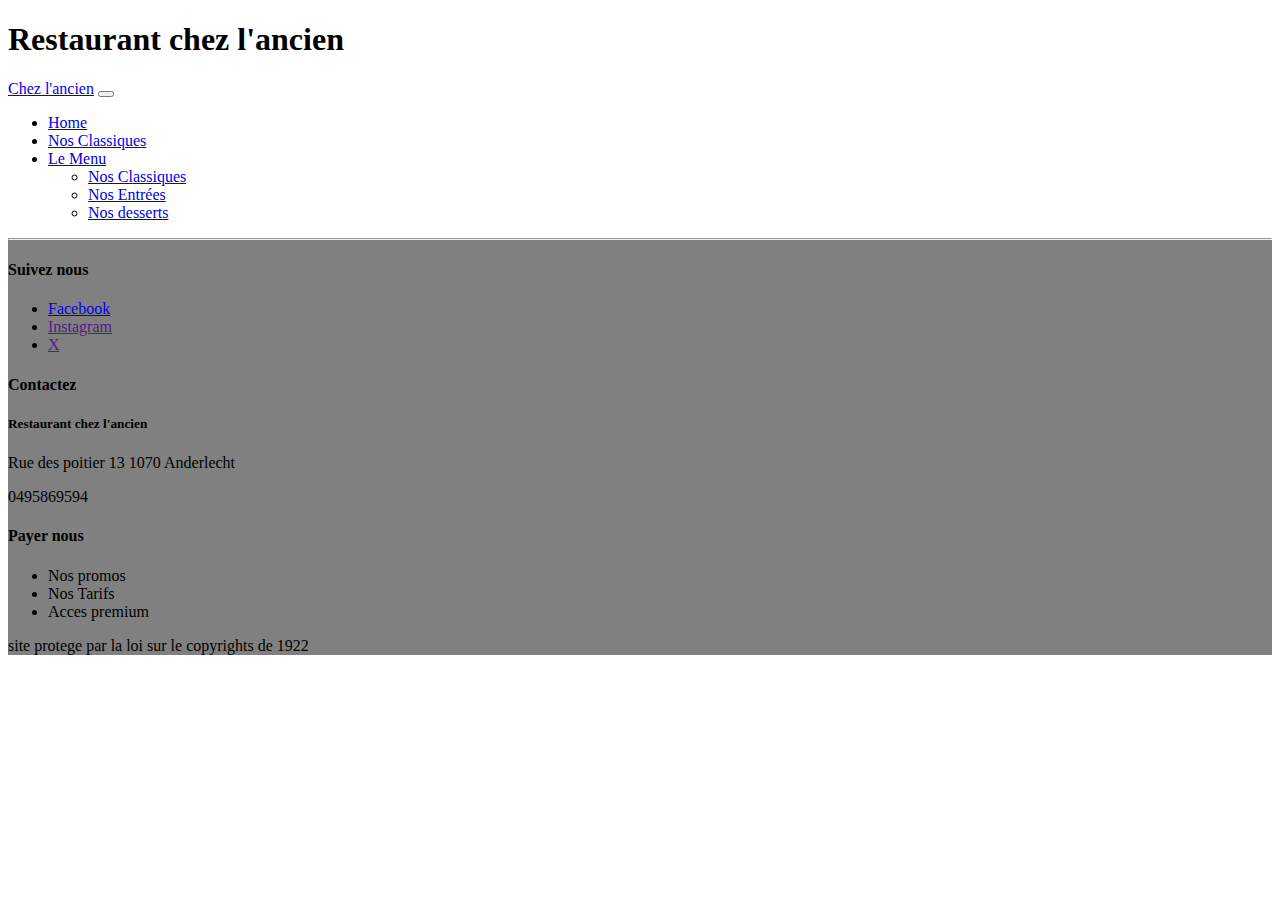
<file: page/Couscous.html>
<!DOCTYPE html>
<html lang="en">
<head>
    <meta charset="UTF-8">
    <meta name="viewport" content="width=device-width, initial-scale=1.0">
    <title>Couscous recette</title>
    <link href="https://cdn.jsdelivr.net/npm/bootstrap@5.0.2/dist/css/bootstrap.min.css" rel="stylesheet" integrity="sha384-EVSTQN3/azprG1Anm3QDgpJLIm9Nao0Yz1ztcQTwFspd3yD65VohhpuuCOmLASjC" crossorigin="anonymous">

</head>
<body class="bg-dark">
    <header id="Home" class="text-center fst-italic fw-bold text-white" >
        <h1>Restaurant chez l'ancien</H1>
      </header>
      <!-- nav  -->
      <nav class=" navbar navbar-expand-lg bg-white text-white">
        <div class="container-fluid">
          <a class="navbar-brand text-dark" href="#">Chez l'ancien</a>
          <button class="navbar-toggler" type="button" data-bs-toggle="collapse" data-bs-target="#navbarSupportedContent" aria-controls="navbarSupportedContent" aria-expanded="false" aria-label="Toggle navigation">
            <span class="navbar-toggler-icon"></span>
          </button>
          <div class="collapse navbar-collapse" id="navbarSupportedContent">
            <ul class="navbar-nav me-auto mb-2 mb-lg-0">
              <li class="nav-item">
                <a class="nav-link active text-dark" aria-current="page" href="#Home">Home</a>
              </li>
              <li class="nav-item">
                <a class="nav-link text-dark" href="#">Nos Classiques</a>
              </li>
              <li class="nav-item dropdown text-dark">
                <a class="nav-link dropdown-toggle text-dark" href="#" role="button" data-bs-toggle="dropdown" aria-expanded="false">
                  Le Menu
                </a>
                <ul class="dropdown-menu">
                  <li ><a class="text-dark dropdown-item" href="#">Nos Classiques</a></li>
                  <li><a class="text-dark dropdown-item" href="#">Nos Entrées</a></li>
                  <li><a class="text-dark dropdown-item" href="#">Nos desserts</a></li>
                </ul>
              </li>
             
            </ul>
           
          </div>
        </div>
      </nav>
<!-- fin nav -->
      



<!-- Footer -->
      <footer class="mt-5"  style="background-color: gray;">
        <section class="d-flex justify-content-around">
         <hr>
         
         <H4>Suivez nous</H3>
         <div>
         <ul>
         <li><a href="https://www.facebook.com/">Facebook</a></li>
         <li><a href="">Instagram</a></li>
         <li><a href="">X</a></li>
         </ul>
         </div>
         <div>
         <H4>Contactez</H3>
         <H5>Restaurant chez l'ancien</H5>
         <p>Rue des poitier 13 1070 Anderlecht</p>
         <P>0495869594</P>
         </div>
         <div>
         <H4>Payer nous</H3>
         <ul>
         <li>Nos promos</li>
         <li>Nos Tarifs</li>
         <li>Acces premium</li>
         </ul>
         </div>
       </section>
         <p class="text-center"> site protege par la loi sur le copyrights de 1922</p>
       
         </footer>
       















    <script src="https://cdn.jsdelivr.net/npm/bootstrap@5.0.2/dist/js/bootstrap.bundle.min.js" integrity="sha384-MrcW6ZMFYlzcLA8Nl+NtUVF0sA7MsXsP1UyJoMp4YLEuNSfAP+JcXn/tWtIaxVXM" crossorigin="anonymous"></script>
</body>
</html>
</file>
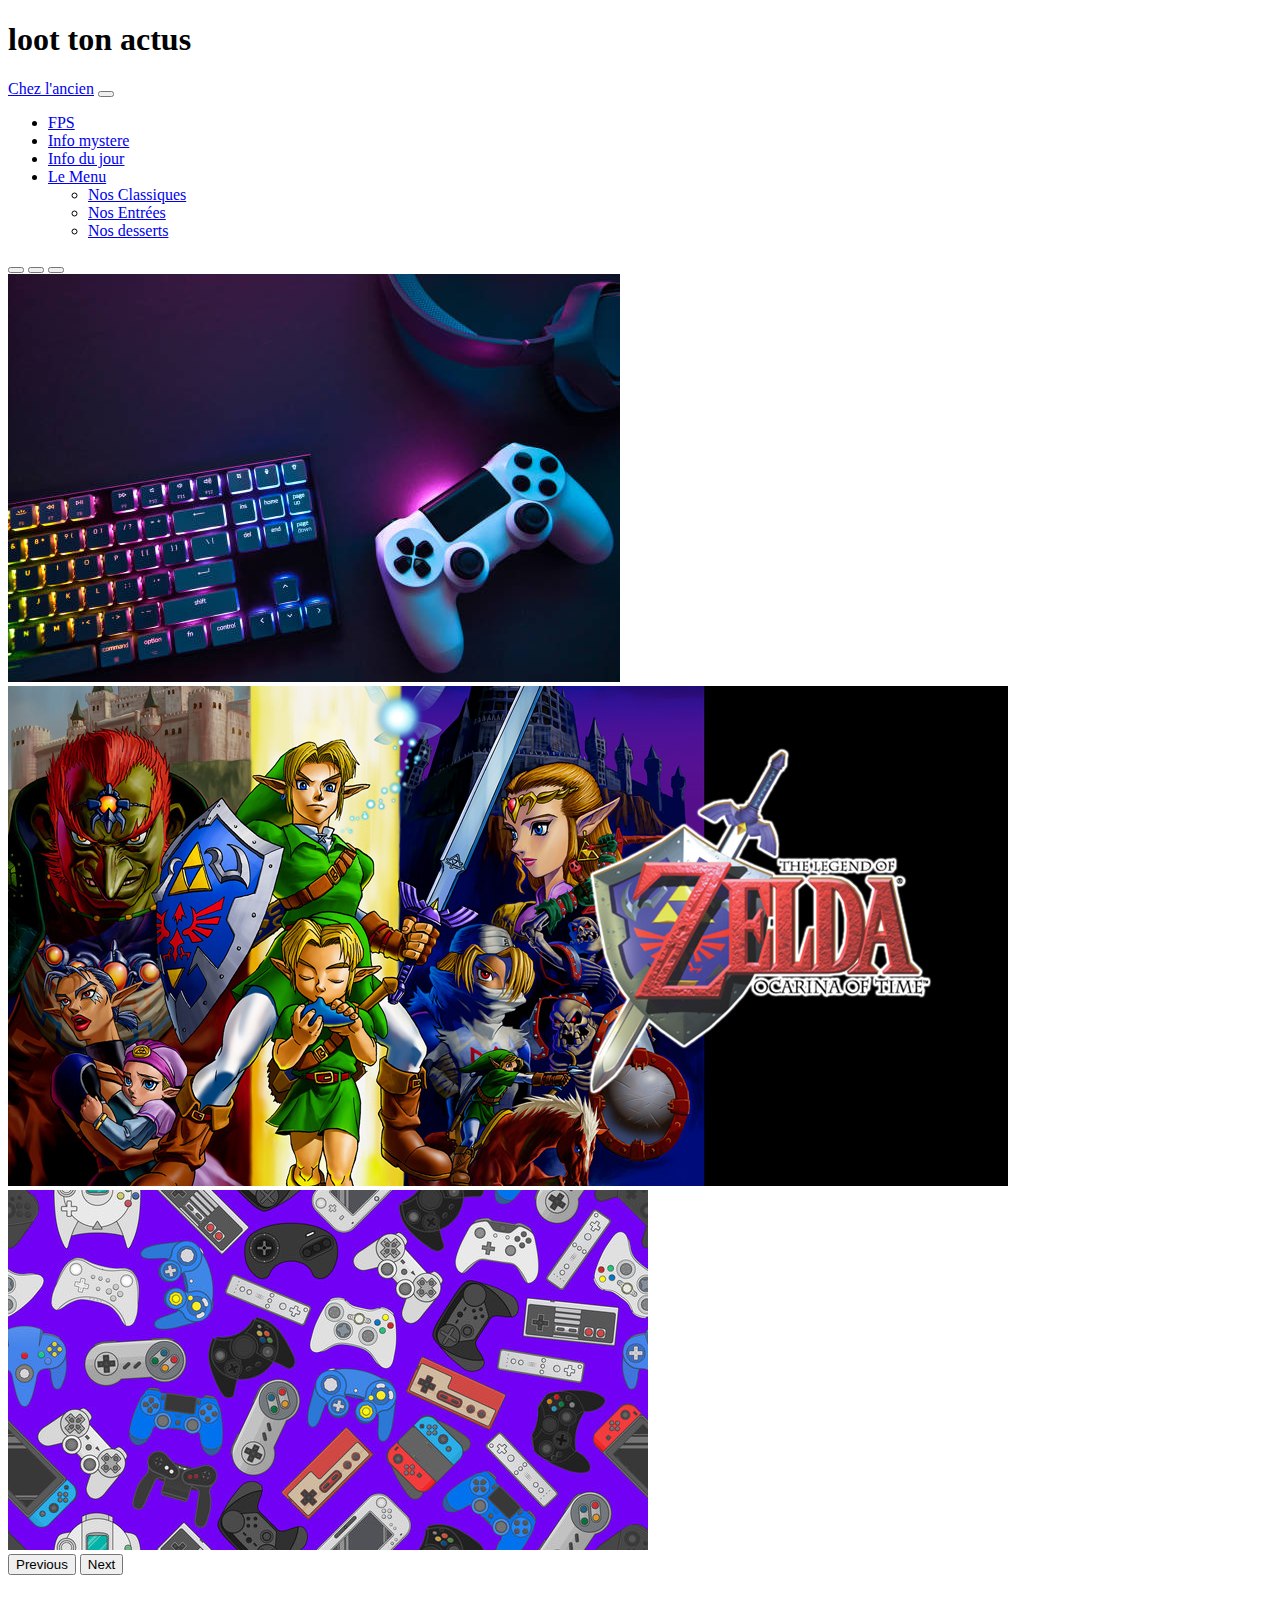
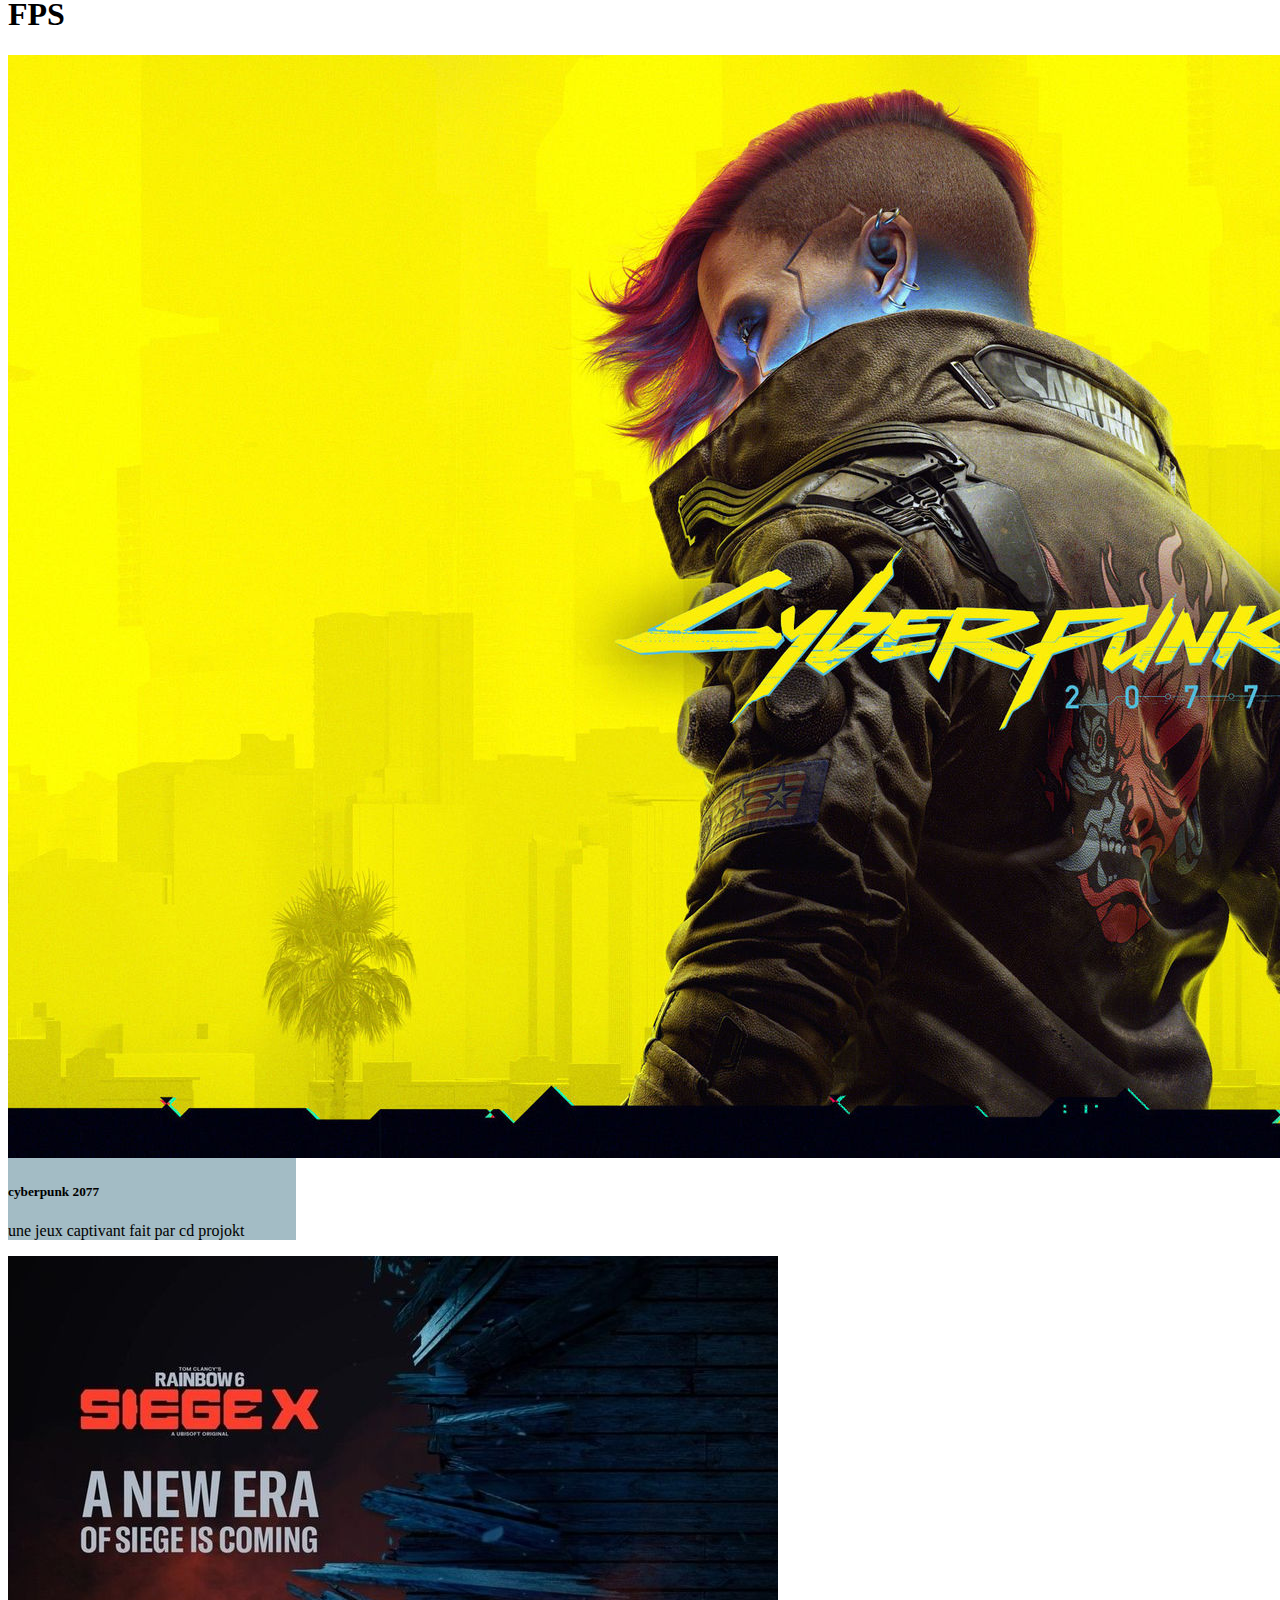
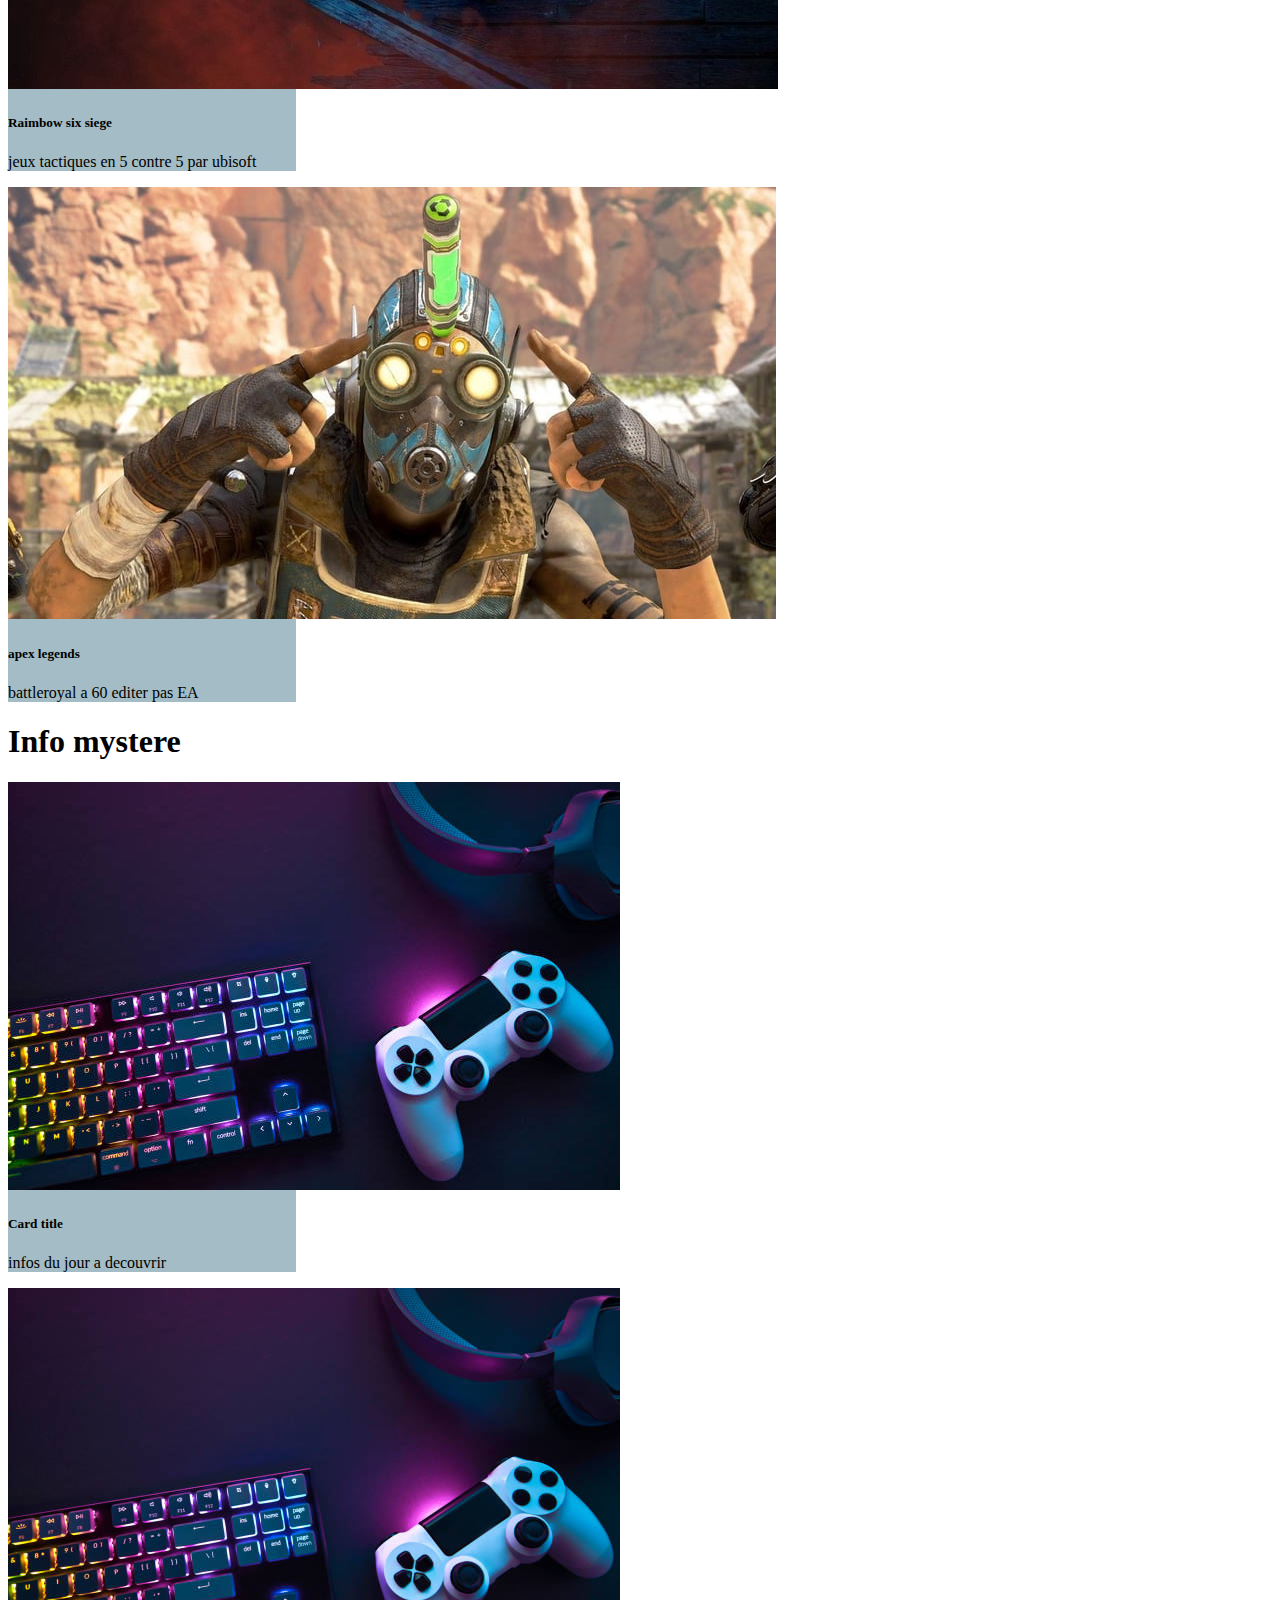
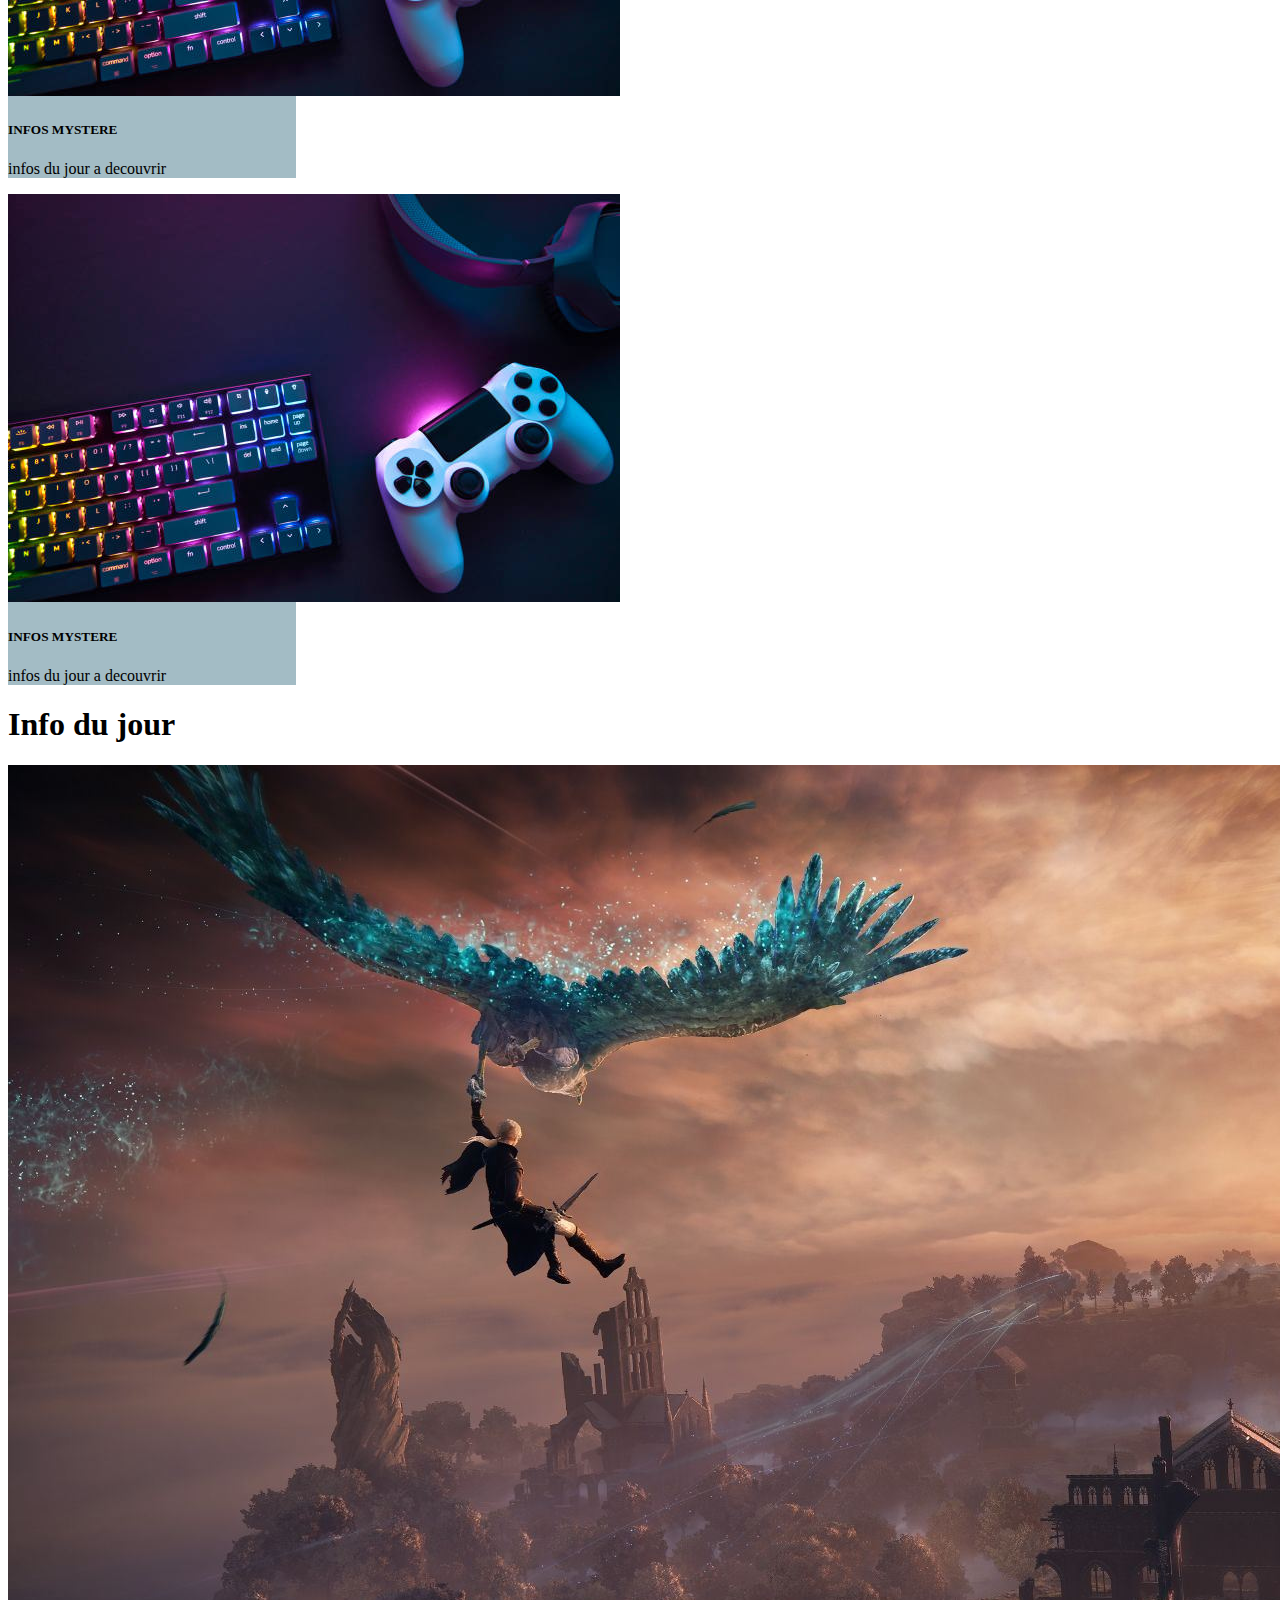
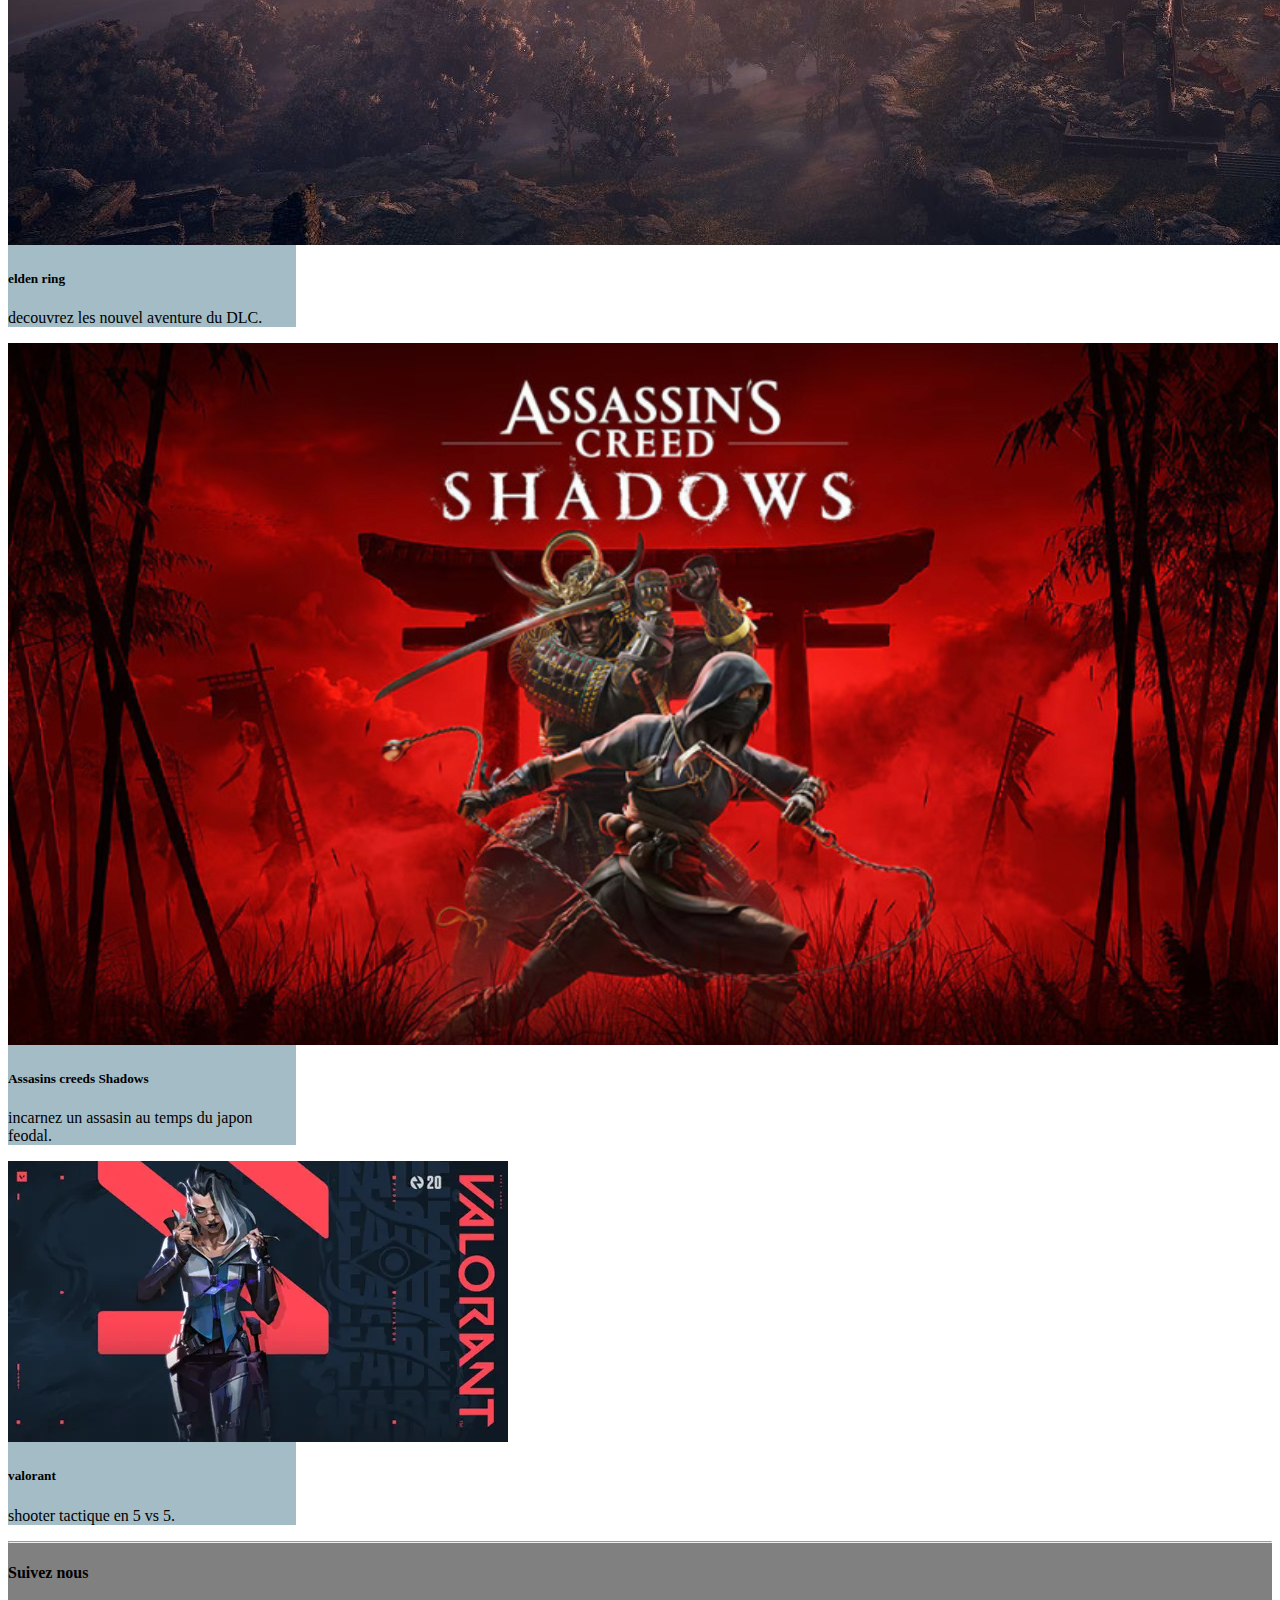
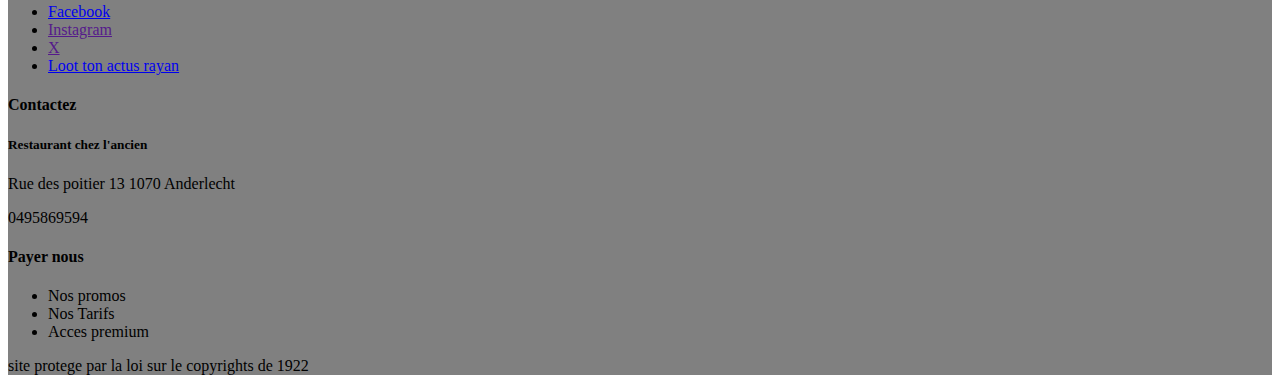
<file: page/Rayan.html>
<!DOCTYPE html>
<html lang="fr">
<head>
    <meta charset="UTF-8">
    <meta name="viewport" content="width=device-width, initial-scale=1.0">
    <title>loot ta recette</title>
    <link href="https://cdn.jsdelivr.net/npm/bootstrap@5.0.2/dist/css/bootstrap.min.css" rel="stylesheet" integrity="sha384-EVSTQN3/azprG1Anm3QDgpJLIm9Nao0Yz1ztcQTwFspd3yD65VohhpuuCOmLASjC" crossorigin="anonymous">
</head>

<body id="ancreRecette" class="bg-dark">
    <header class="text-center fst-italic fw-bold text-white">
        <h1  >loot ton actus</h1>
    </header>
    <!-- nav -->
    <nav class="navbar navbar-expand-lg bg-white text-white">
        <div class="container-fluid">
            <a href="../index.html" class="navabar-brand text-dark" href="#">Chez l'ancien</a>
            <button class="navbar-toggler" type="button" data-bs-toggle="collapse" data-bs-target="#navbarSupportedContent" aria-controls="navbarSupportedContent" aria-expanded="false" aria-label="Toggle navigation">
                <span class="navbar-toggler-icon"></span>
            </button>
            <div class="collapse navbar-collapse" id="navbarSupportedContent">
                <ul class="navbar-nav me-auto mb-2 mb-lg-0">
                    <li class="nav-item">
                        <a class="nav-link active text-dark" aria-current="page" href="#fps">FPS</a> <!-- Lien mis à jour -->
                    </li>
                    <li class="nav-item">
                        <a class="nav-link text-dark" href="#mystere">Info mystere</a>
                    </li>
                    <li class="nav-item">
                        <a class="nav-link text-dark" href="#info">Info du jour</a>
                    </li>
                    <li class="nav-item dropdown text-dark">
                        <a class="nav-link dropdown-toggle text-dark" href="#" role="button" data-bs-toggle="dropdown" aria-expanded="false">
                            Le Menu
                        </a>
                        <ul class="dropdown-menu">
                            <li><a class="text-dark dropdown-item" href="#">Nos Classiques</a></li>
                            <li><a class="text-dark dropdown-item" href="#">Nos Entrées</a></li>
                            <li><a class="text-dark dropdown-item" href="#">Nos desserts</a></li>
                        </ul>
                    </li>
                </ul>
            </div>
        </div>
    </nav>

    <!-- carousel ... -->
    
      <!-- CARD FIN -->
       <div id="carouselExampleIndicators" class="carousel slide">
        <div class="carousel-indicators">
          <button type="button" data-bs-target="#carouselExampleIndicators" data-bs-slide-to="0" class="active" aria-current="true" aria-label="Slide 1"></button>
          <button type="button" data-bs-target="#carouselExampleIndicators" data-bs-slide-to="1" aria-label="Slide 2"></button>
          <button type="button" data-bs-target="#carouselExampleIndicators" data-bs-slide-to="2" aria-label="Slide 3"></button>
        </div>
        <div class="carousel-inner">
          <div class="carousel-item active">
            <img src="../img/istockphoto-1334436084-612x612 (1).jpg" class="d-block w-100 " alt="...">
          </div>
          <div class="carousel-item">
            <img src="../img/SI_N64_LegendOfZeldaOcarinaOfTime.jpg" class="d-block w-100" alt="..." style="object-fit: contain;">
          </div>
          <div class="carousel-item">
            <img src="../img/360_F_237058997_qCmmdCP5q4q5HQMMnHNbrtC5P46i126i.jpg" class="d-block w-100" alt="...">
          </div>
        </div>
        <button class="carousel-control-prev" type="button" data-bs-target="#carouselExampleIndicators" data-bs-slide="prev">
          <span class="carousel-control-prev-icon" aria-hidden="true"></span>
          <span class="visually-hidden">Previous</span>
        </button>
        <button class="carousel-control-next" type="button" data-bs-target="#carouselExampleIndicators" data-bs-slide="next">
          <span class="carousel-control-next-icon" aria-hidden="true"></span>
          <span class="visually-hidden">Next</span>
        </button>
      </div>
      <!-- carousel fin -->
      <!-- cards  -->
       <!-- speciales -->
       <section>
        <h1 id="fps" class="text-white fst-italic text-center mx-0 my-5 p-2 bg-warning" >FPS</h1>
       </section>
       <section class="my-5 d-flex text-center justify-content-around">
        <div class="card" style="width: 18rem;background-color: rgba(153, 181, 191, 0.905); color: black;">
          <img src="../img/cb2077.jpg" class="card-img-top" alt="...">
          <div class="card-body ">     
            <h5 class="card-title">cyberpunk 2077</h5>
            <p class="card-text">une jeux captivant fait par cd projokt  </p>
      
          </div>
        </div>
        <div class="card" style="width: 18rem; background-color: rgba(153, 181, 191, 0.905); color: black;">
          <img src="../img/f80ff32e08a25270b5f252ce39522f72-1739793272.jpg" class="card-img-top" alt="...">
          <div class="card-body">
            <h5 class="card-title">Raimbow six siege</h5>
            <p class="card-text">jeux tactiques en 5 contre 5 par ubisoft</p>
          </div>
        </div>
        <div class="card" style="width: 18rem; background-color: rgba(153, 181, 191, 0.905); color: black;">
          <img src="../img/pages4.jpg" class="card-img-top"  alt="...">
          <div class="card-body">
            <h5 class="card-title">apex legends</h5>
            <p class="card-text">battleroyal a 60 editer pas EA</p>
          </div>
        </div>
      </section>
      <!-- entrées -->
      <section>
        <h1 id="mystere" class="text-white fst-italic text-center fw-bold mx-0 my-5 p-2 bg-warning">Info mystere</h1>
      </section>
      
      
      <section class="my-5 d-flex text-center justify-content-around">
        <div class="card" style="width: 18rem; background-color: rgba(153, 181, 191, 0.905); color: black;">
          <img src="../img/istockphoto-1334436084-612x612 (1).jpg" class="card-img-top" alt="...">
          <div class="card-body">
            <h5 class="card-title">Card title</h5>
            <p class="card-text">infos du jour a decouvrir</p>
          </div>
        </div>
        <div class="card" style="width: 18rem; background-color: rgba(153, 181, 191, 0.905); color: black;">
          <img src="../img/istockphoto-1334436084-612x612 (1).jpg" class="card-img-top" alt="...">
          <div class="card-body">
            <h5 class="card-title">INFOS MYSTERE</h5>
            <p class="card-text">infos du jour a decouvrir</p>
          </div>
        </div>
        <div class="card" style="width: 18rem;background-color: rgba(153, 181, 191, 0.905); color: black;">
          <img src="../img/istockphoto-1334436084-612x612 (1).jpg" class="card-img-top" alt="...">
          <div class="card-body">
            <h5 class="card-title">INFOS MYSTERE</h5>
            <p class="card-text">infos du jour a decouvrir</p>
          </div>
        </div>
      </section>
      <!-- dessert -->
      <section>
        <h1 id="info" class="text-white fst-italic text-center mx-0 my-5 p-2 bg-warning"> Info du jour</h1>
      </section>
      
      
      <section class="my-5 d-flex text-center justify-content-around">
      
        <div class="card" style="width: 18rem; background-color: rgba(153, 181, 191, 0.905); color: black;">
          <img src="../img/page5.jpg" class="card-img-top" alt="...">
          <div class="card-body">
            <h5 class="card-title">elden ring</h5>
            <p class="card-text">decouvrez les nouvel aventure du DLC.</p>
          </div>
        </div>
        <div class="card" style="width: 18rem; background-color: rgba(153, 181, 191, 0.905); color: black;">
          <img src="../img/page6.png" class="card-img-top" alt="...">
          <div class="card-body">
            <h5 class="card-title">Assasins creeds Shadows</h5>
            <p class="card-text">incarnez un assasin au temps du japon feodal.</p>
          </div>
        </div>
        <!-- change la photo de dame blanche rsp -->
        <div class="card" style="width: 18rem; background-color: rgba(153, 181, 191, 0.905); color: black;">
          <img src="../img/valo.webp" class="card-img-top" alt="...">
          <div class="card-body">
            <h5 class="card-title">valorant</h5>
            <p class="card-text">shooter tactique en 5 vs 5.</p>
          </div>
        </div>
      </section>

    <footer class="mt-5"  style="background-color: gray;">
        <section class="d-flex justify-content-around">
         <hr>
         
         <H4>Suivez nous</H3>
         <div>
         <ul>
         <li><a href="https://www.facebook.com/">Facebook</a></li>
         <li><a href="">Instagram</a></li>
         <li><a href="">X</a></li>
         <li><a href="https://rdst1707.github.io/loots-ton-actus/">Loot ton actus rayan</a></li>
         </ul>
         </div>
         <div>
         <H4>Contactez</H3>
         <H5>Restaurant chez l'ancien</H5>
         <p>Rue des poitier 13 1070 Anderlecht</p>
         <P>0495869594</P>
         </div>
         <div>
         <H4>Payer nous</H3>
         <ul>
         <li>Nos promos</li>
         <li>Nos Tarifs</li>
         <li>Acces premium</li>
         </ul>
         </div>
       </section>
         <p class="text-center"> site protege par la loi sur le copyrights de 1922</p>
       
         </footer>
</body>
</html>
</file>
